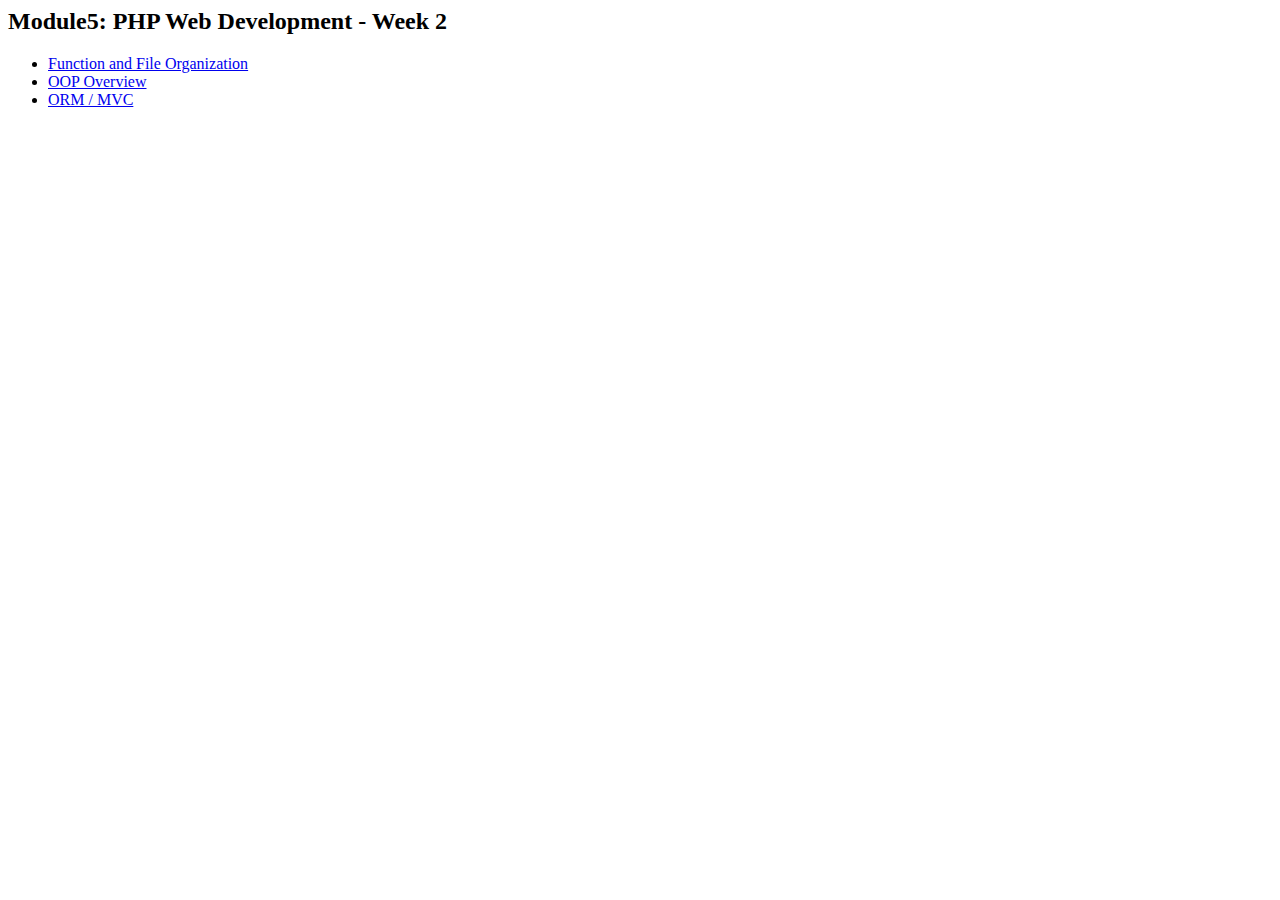
<file: index.html>
<html>
  <head><Title>Module5: PHP Web Development - Week 2</Title></head>
  <body>
    <h2>Module5: PHP Web Development - Week 2</h2>
    <ul>
      <li><a href="1directory/">Function and File Organization</a></li>
      <li><a href="2oo/webroot/">OOP Overview</a></li>
      <li><a href="3crud/webroot/user.php">ORM / MVC</a></li>
    </ul> 
  </body>
</html>
</file>
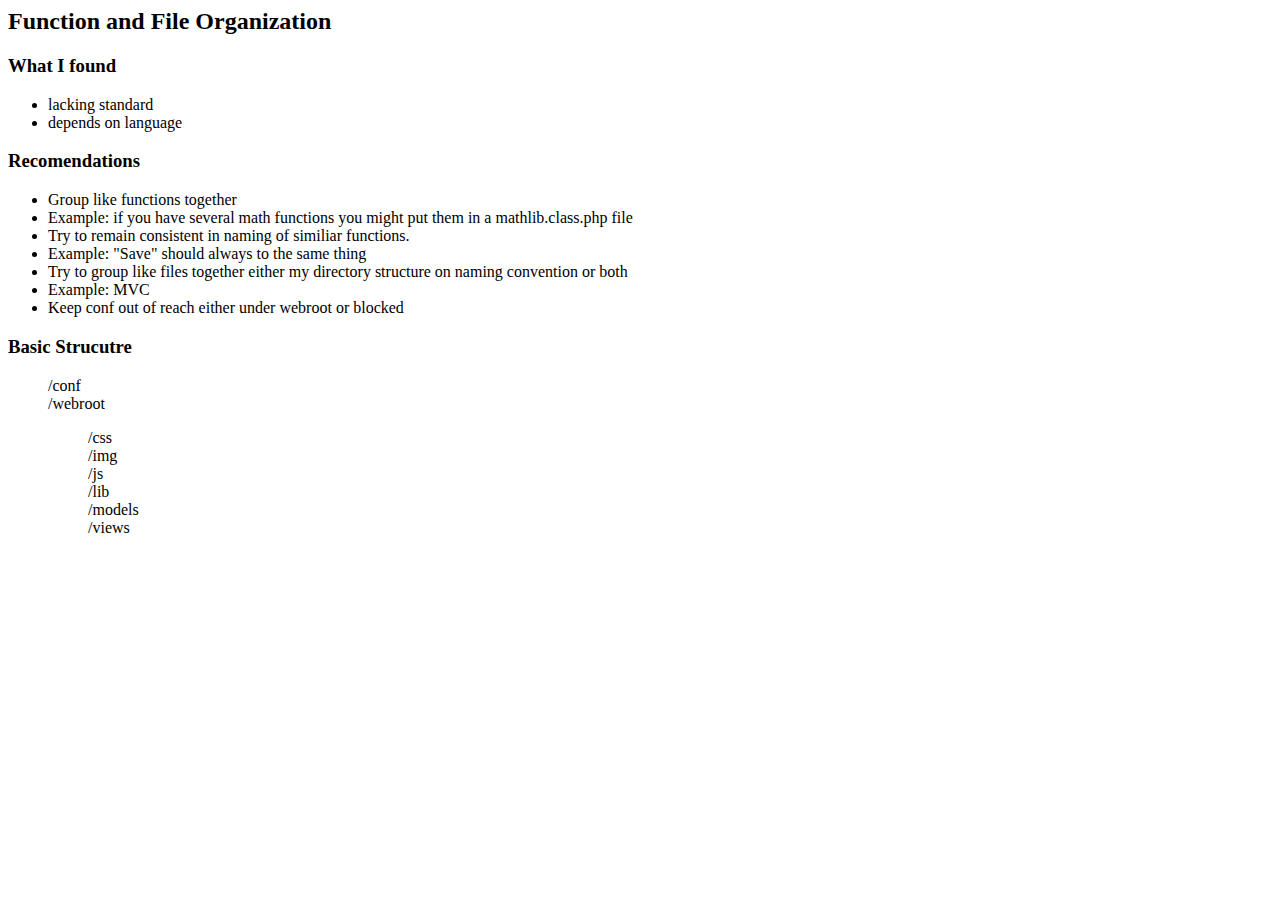
<file: 1directory/index.html>
<html>
  <head><title>organization</title></head>
  <body>
    <h2>Function and File Organization</h2>
    <h3>What I found</h3>
    <ul>
      <li>lacking standard</li>
      <li>depends on language</li>
    </ul>
    <h3>Recomendations</h3>
    <ul>
      <li>Group like functions together</li>
      <li>Example: if you have several math functions you might put them in a mathlib.class.php file</li>
      <li>Try to remain consistent in naming of similiar functions.  </li>
      <li>Example: "Save" should always to the same thing</li>
      <li>Try to group like files together either my directory structure on naming convention or both</li>
      <li>Example: MVC</li>
      <li>Keep conf out of reach either under webroot or blocked</li>
    </ul>
    
  <h3>Basic Strucutre</h3>  
    <blockquote>
    /conf<br>
    /webroot
    <blockquote>
      /css<br>
      /img<br>
      /js<br>
      /lib<br>
      /models<br>
      /views<br>
    </blockquote>
    </blockquote>
    
  </body>
</html>
</file>
